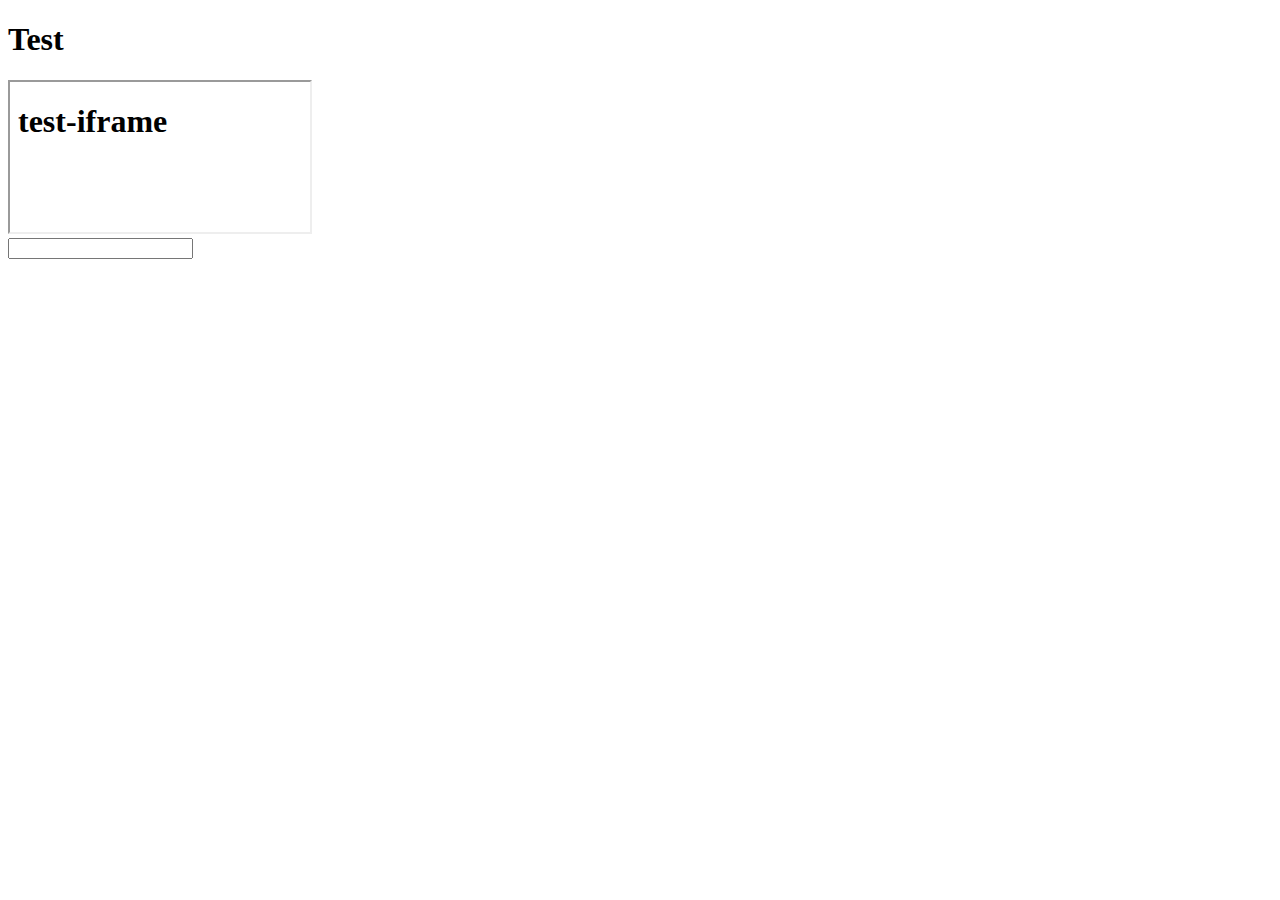
<file: test/index.html>
<!DOCTYPE html>
<html>
  <head>
  <title>Test</title>
  </head>
  <body>
    <h1 id="test">Test</h1>
    <iframe id="iframe-test" src="iframe-test.html" loading="lazy"></iframe>
    <script src="test.js">
    </script>
  </body>
</html>
</file>
